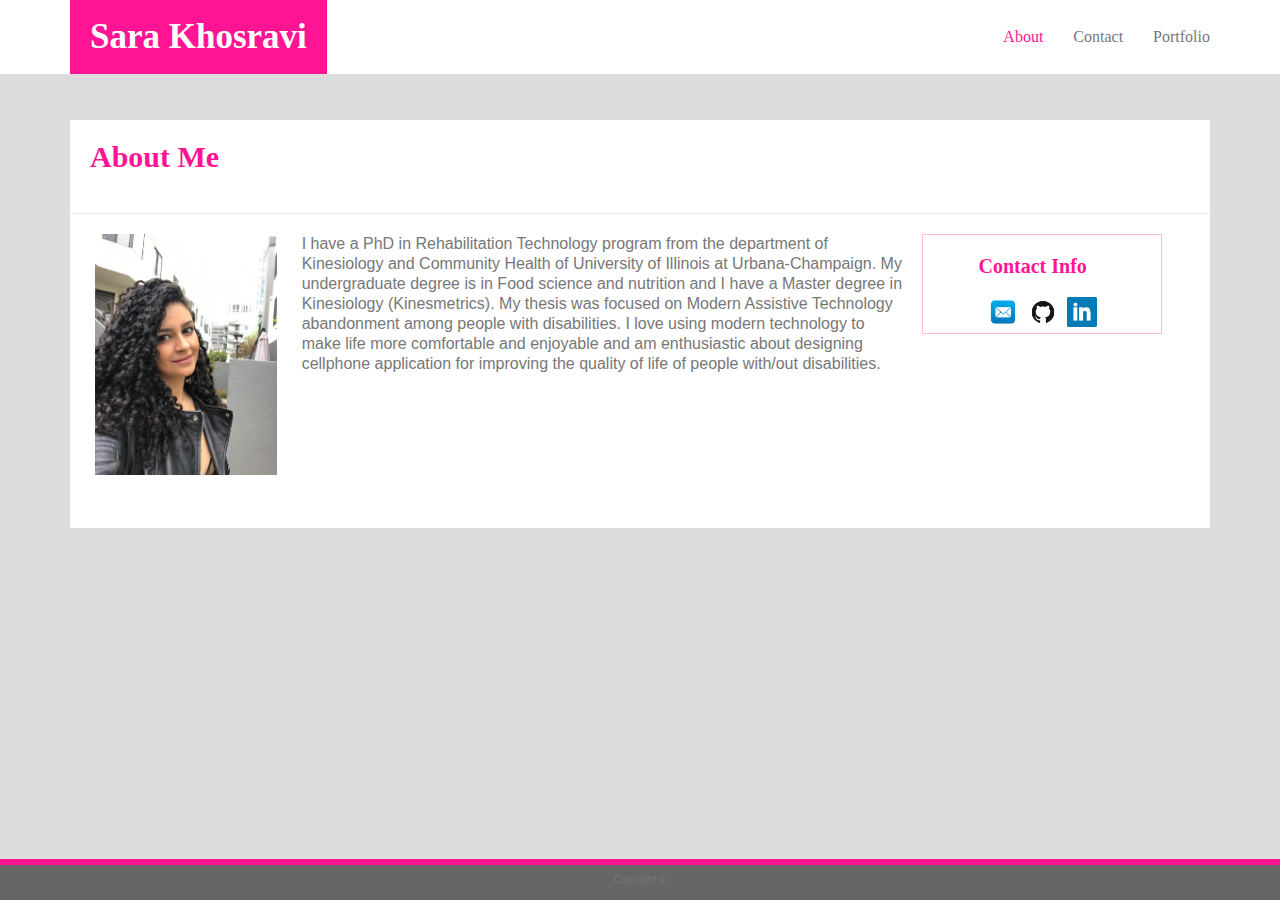
<file: index.html>
<!DOCTYPE html>
<html>

<head>
    <meta charset="utf-8" />
    <meta http-equiv="X-UA-Compatible" content="IE=edge">
    <title>Home</title>
    <meta name="viewport" content="width=device-width, initial-scale=1">
    <link rel="stylesheet" href="assets/css/reset.css">
    <!-- Latest compiled and minified CSS -->
    <link rel="stylesheet" href="https://maxcdn.bootstrapcdn.com/bootstrap/3.3.7/css/bootstrap.min.css" integrity="sha384-BVYiiSIFeK1dGmJRAkycuHAHRg32OmUcww7on3RYdg4Va+PmSTsz/K68vbdEjh4u"
        crossorigin="anonymous">
    <link rel="stylesheet" href="assets/css/style.css">
</head>

<body>
    <header>

        <nav class="navbar navbar-default">
            <div class="container">
                <div class="navbar-header">
                    <a class="my-name" href="index.html">Sara Khosravi</a>
                </div>
                <ul class="nav navbar-nav navbar-right">
                    <li class="active">
                        <a href="index.html">About</a>
                    </li>
                    <li>
                        <a href="contact.html">Contact</a>
                    </li>
                    <li>
                        <a href="portfolio.html">Portfolio</a>
                    </li>
                </ul>
            </div>
        </nav>


    </header>

    <div class="container">

        <div class="wrap">
            <section>


                <div class="section-content">

                    <h2>About Me</h2>
                </div>

                <hr>
                <div class="content">
                    <div class="row">
                        <div class="col-md-2 col-sm-12 about-img-wrap">
                            <img src="assets/images/portrait.JPG" class="img-fluid" alt="Sara's Photo">
                        </div>
                        <div class="col-md-7 col-sm-12 ">
                            <p>I have a PhD in Rehabilitation Technology program from the department of Kinesiology and Community
                                Health of University of Illinois at Urbana-Champaign. My undergraduate degree is in Food
                                science and nutrition and I have a Master degree in Kinesiology (Kinesmetrics). My thesis
                                was focused on Modern Assistive Technology abandonment among people with disabilities. I
                                love using modern technology to make life more comfortable and enjoyable and am enthusiastic
                                about designing cellphone application for improving the quality of life of people with/out
                                disabilities.

                            </p>
                        </div>
                        <div class="info-box col-md-3 col-sm-12">
                            <h2 class="contact">Contact Info</h2>
                            <ul class="list">
                                <!-- <li> -->
                                    <!-- <strong>Email:</strong> -->
                                    <a href="mailto:saranasr83@gmail.com" target="_blank">
                                        <img class="icon" src="assets/images/email.jpeg">
                                    </a>
                                <!-- </li> -->
                                <!-- <li> -->
                                    <!-- <strong>Github:</strong> -->
                                    <a href="https://github.com/saranasr83" target="_blank">
                                        <img class="icon" src="assets/images/github.png">
                                    </a>
                                <!-- </li>
                                <li> -->
                                    <!-- <strong>Linkedin:</strong> -->
                                    <a href="https://www.linkedin.com/in/sara-khosravinasr-98189438/" target="_blank">
                                        <image class="icon" src="assets/images/linkedin.png" alt="linkedin"></image>
                                    </a>
                                <!-- </li> -->
                            </ul>

                        </div>
                    </div>
                </div>
            </section>
        </div>
    </div>


    <footer>
        <div class="container">
            <p class="p3">Copyright &#169;</p>
        </div>

    </footer>



</body>

</html>
</file>
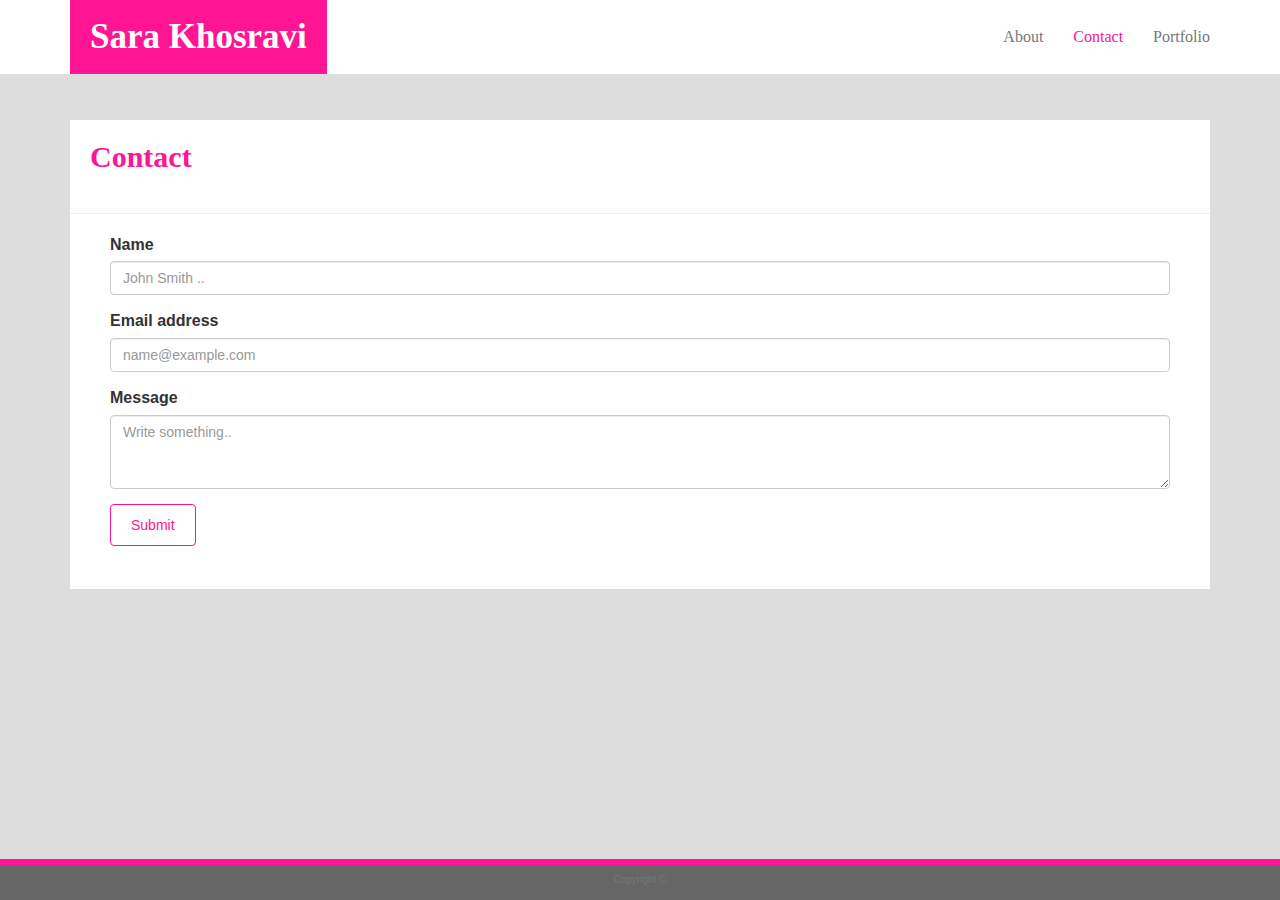
<file: contact.html>
<!DOCTYPE html>
<html>

<head>
    <meta charset="utf-8" />
    <meta http-equiv="X-UA-Compatible" content="IE=edge">
    <title>Contact</title>
    <meta name="viewport" content="width=device-width, initial-scale=1">
    <link rel="stylesheet" href="assets/css/reset.css">
    <link rel="stylesheet" href="https://maxcdn.bootstrapcdn.com/bootstrap/3.3.7/css/bootstrap.min.css" integrity="sha384-BVYiiSIFeK1dGmJRAkycuHAHRg32OmUcww7on3RYdg4Va+PmSTsz/K68vbdEjh4u"
        crossorigin="anonymous">
    <link rel="stylesheet" href="assets/css/style.css">
</head>

<body>

    <header>

        <nav class="navbar navbar-default">
            <div class="container">
                <div class="navbar-header">
                    <a class="my-name" href="index.html">Sara Khosravi</a>
                </div>
                <ul class="nav navbar-nav navbar-right">
                    <li>
                        <a href="index.html">About</a>
                    </li>
                    <li class="active">
                        <a href="contact.html">Contact</a>
                    </li>
                    <li>
                        <a href="portfolio.html">Portfolio</a>
                    </li>
                </ul>
            </div>
        </nav>
        <!-- <div class="row">

            <div class="col-md-2">
                <div class="my-name">
                    <h1>Sara Khosravi</h1>
                </div>
            </div>

            <div class="col-md-6">
                <nav class="navbar navbar-expand-lg">

                    <button class="navbar-toggler" type="button" data-toggle="collapse" data-target="#navbarNavAltMarkup" aria-controls="navbarNavAltMarkup"
                        aria-expanded="false" aria-label="Toggle navigation">
                        <span class="navbar-toggler-icon"></span>
                    </button>
                    <div class="collapse navbar-collapse" id="navbarNavAltMarkup">
                        <div class="navbar-nav">

                            <a class="nav-item nav-link" href="index.html">About</a>
                            <a class="nav-item nav-link" href="contact.html">Contact</a>
                            <a class="nav-item nav-link disabled" href="portfolio.html">Portfolio</a>
                        </div>

                    </div>
                </nav>

            </div>
            <div class="col-md-4"></div>

        </div> -->

    </header>
    <div class="container">
        <div class="wrap">
            <section>
                <div class="section-content">
                    <h2>Contact</h2>
                </div>
                <hr>
                <div class="content">
                    <div class="content-page2">
                        <form>
                            <div class="form-group">
                                <label for="exampleInputPassword1">Name</label>
                                <input type="text" class="form-control" id="name" placeholder="John Smith ..">
                            </div>

                            <div class="form-group">
                                <label for="exampleFormControlInput1">Email address</label>
                                <input type="email" class="form-control" id="exampleFormControlInput1" placeholder="name@example.com">
                            </div>
                            <div class="form-group">
                                <label for="exampleFormControlTextarea1">Message</label>
                                <textarea class="form-control" id="exampleFormControlTextarea1" placeholder="Write something.." rows="3"></textarea>
                            </div>
                            <button type="submit" class="btn btn-primary"> Submit</button>
                        </form>

                    </div>
                </div>
            </section>

        </div>
    </div>

    <footer>
        <div class="container">
            <p class="p3">Copyright &#169;</p>
        </div>

    </footer>
</body>

</html>
</file>
<file: assets/css/style.css>
/* html, body {
    height: 100%;
} */
body{
    background-color:#dddddd;
    font-size: 16px;
    min-height: 100vh;
    /* display: flex;
  flex-direction: column; */
    
}
img {
    max-width: 100%;
    width: 300px;
}
.icon{
    width: 30px;
    height: 30px;
    margin-left: 5px;
}
.navbar-default {
      background-color: #fff;
    border:none;
}
.navbar {
    margin-bottom: 0px;
}
.navbar-right {
    margin-top: 12px;
}
header{
    background-color: #ffffff;
    font-family: 'Georgia', Times, Times New Roman, serif;
}
.navbar-default .navbar-nav>.active>a {
    background-color: #fff;
    color:deeppink;
}
.my-name{
    background-color: deeppink !important;
    color:#ffff !important;
    padding: 12px 20px;
    float:left;
    text-align: center;
    margin: 0;
    font-size: 35px;
    font-weight: bolder;   
}

.navbar a{
    color: #777777;
    background-color: #ffffff;
}
section {
    margin: 4% 0;
    background-color:#fff;
    padding-bottom: 2%; 
}
.about-img-wrap {
    margin: 0 10px 10px 0;
    padding: 0;
}
.content {
    margin: 20px 40px;
}
.content:after {
    content: "";
    display: table;
    clear: both;
  }
section h2 {
    padding: 20px 0;
    color: deeppink;
    font-size: 30px;
    font-weight: bolder;
    margin-left: 20px;
    font-family: 'Georgia', Times, Times New Roman, serif;
}
p{
    font-family: 'Arial', 'Helvetica Neue', Helvetica, sans-serif;
    line-height: 20px;
    color: #777777;
}
.p2{
    margin-top: 20px;
}
.portfolio-wrap {
    margin-right: 35%;
}
footer{
    background-color: #666666;
    text-align: center;
    font-size: 10px;
    border-top: solid 6px deeppink;
    width: 100%;
    position: absolute; 
    bottom: 0;
    /* flex-shrink: 0; */
    
    /* margin-left: -70px;  */
}
.portfolio-footer {
    position: relative;
}
.p3{
    margin-top: 5px;
}
.section-content-page2{
    margin: 20px 40px;
    font-family: 'Arial', 'Helvetica Neue', Helvetica, sans-serif;
}
button[type=submit] {
    background-color: TRANSPARENT;
    color: deeppink;
    border: 1px solid deeppink;
    padding: 10px 20px;
}
button[type=submit]:hover,
button[type=submit]:active,
button[type=submit]:focus,
.btn-primary.active.focus, 
.btn-primary.active:focus, 
.btn-primary.active:hover, 
.btn-primary:active.focus, 
.btn-primary:active:focus, 
.btn-primary:active:hover, 
.open>.dropdown-toggle.btn-primary.focus, 
.open>.dropdown-toggle.btn-primary:focus, 
.open>.dropdown-toggle.btn-primary:hover
 {
    background-color: deeppink;
    color: #fff;
    outline: none;
    border: 1px solid deeppink;
}
.section-content-page2 h2{
    margin-left: 0px;
    padding: 20px 0;
    color: deeppink;
    font-size: 30px;
    font-weight: bolder;
    font-family: 'Georgia', Times, Times New Roman, serif;
}
.box {
    float: left;
    position: relative;
    height: 300px;
}
.box img {
    min-width: 100%;
    height: 80%;
    max-height: 100%
}
.box p {
    width: 100%;
    position: absolute;
    bottom: 68px;
    background-color: rgb(248, 157, 204);
    left: 0;
    margin: 0;
    text-align: center;
    color: #fff;
    height: 20px;
}
.port-container {
    padding-left: 0px !important;
    margin-bottom: 20px;
}
.info-box {
    border: 1px solid pink;
    height: 100px;
    width: 240px;
}
.contact {
    margin-top: 0;
    margin-left: 40px;
    font-size: 20px
}
.list {
    margin-left: 45px;
    margin-top: -10px;
}

/* Medium only */
@media screen and (min-width: 40em) and (max-width: 63.9375em) {
    .my-name {
        width: 100%;
    }
    .navbar-right {
        text-align: center;
    }

    button[type=submit] {
        width: 100%;
    }
    .portfolio-wrap {
        margin-right: 0;
    }
    .box {
        margin-bottom: 20px;
    }
}
@media screen and (max-width: 39.9375em) {
    .my-name {
        width: 100%;
    }
    .navbar-right {
        text-align: center;
    }
    footer {
        position: relative;
    }
    button[type=submit] {
        width: 100%;
    }
    .portfolio-wrap {
        margin-right: 0;
    }
    .box {
        margin-bottom: 20px;
    }
}
</file>
